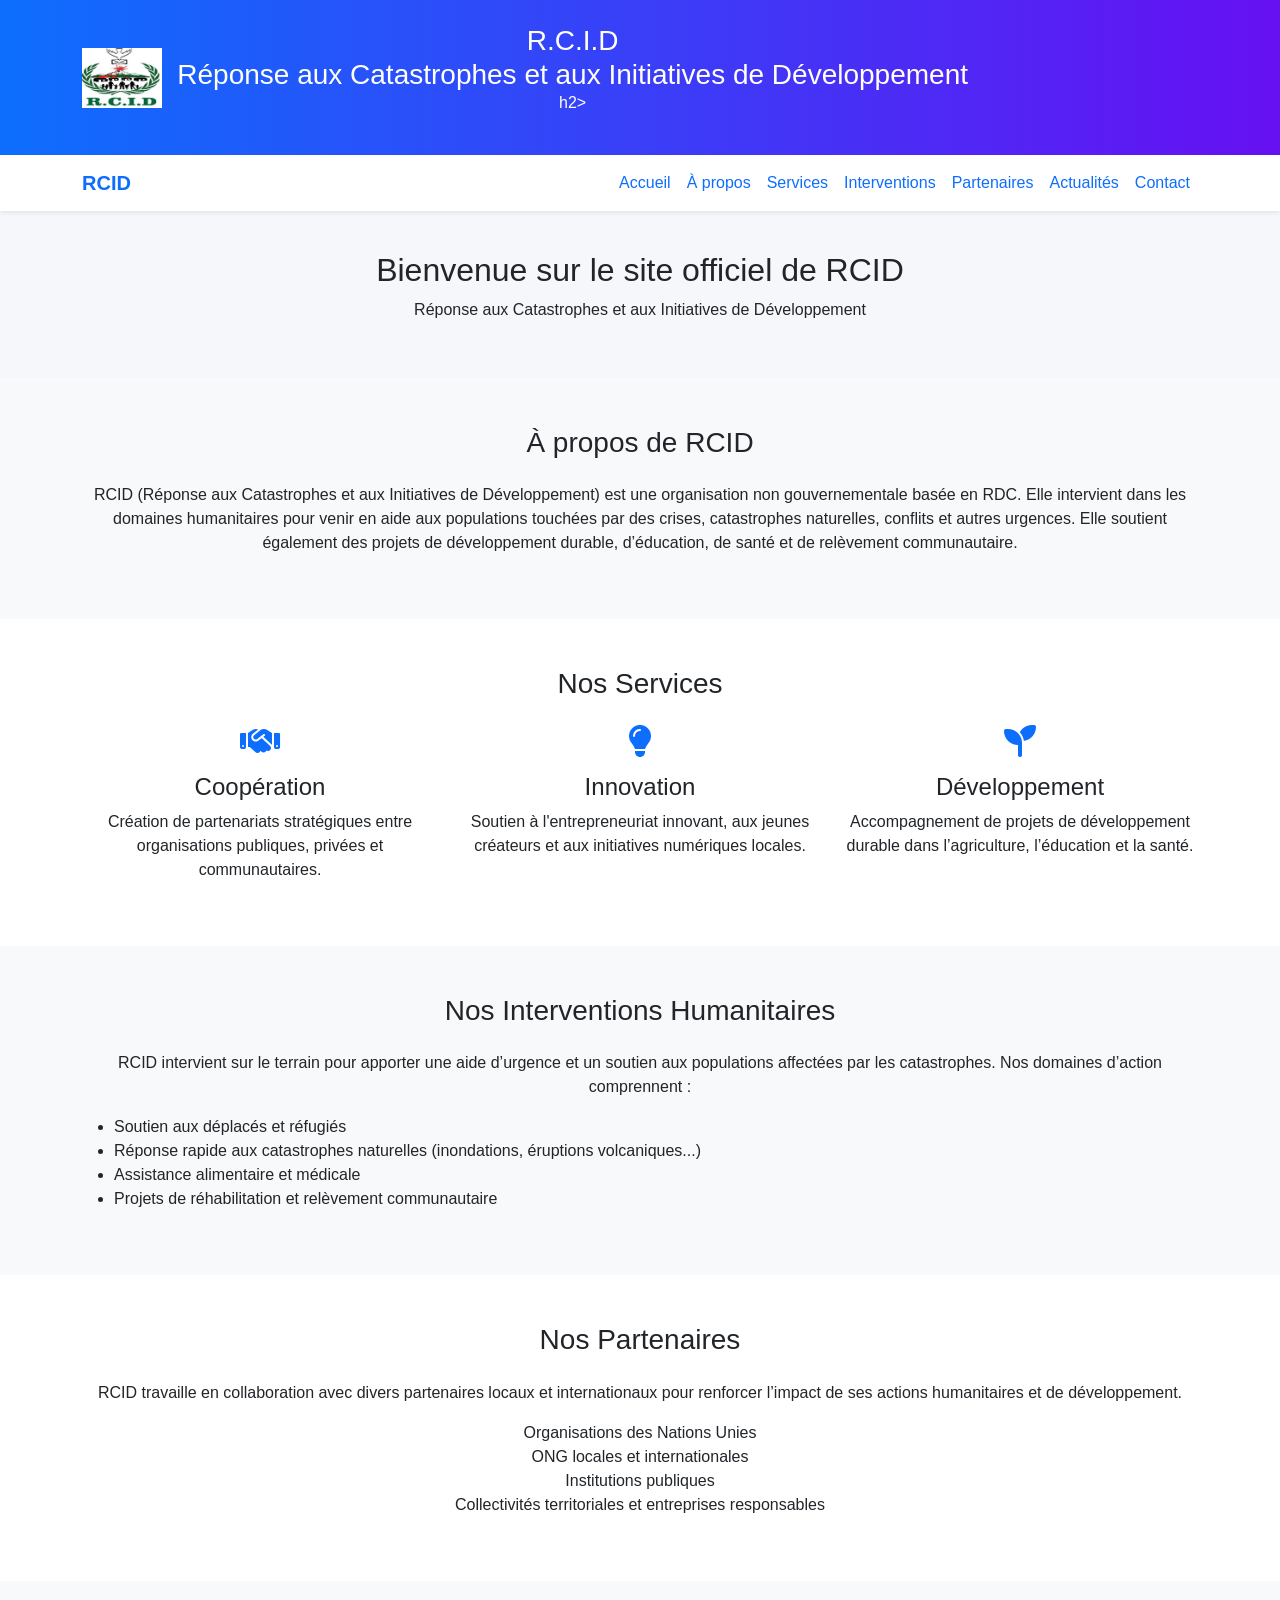
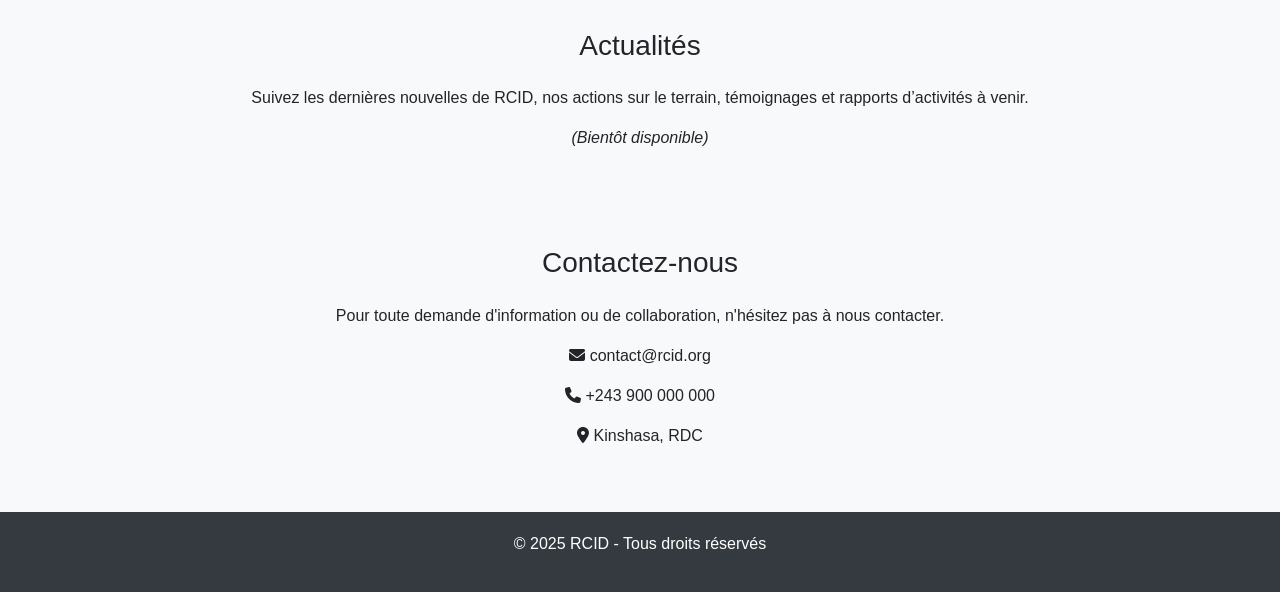
<file: RCID_site/index.html>
<!DOCTYPE html>
<html lang="fr">
<head>
  <meta charset="UTF-8">
  <meta name="viewport" content="width=device-width, initial-scale=1.0">
  <title>RCID - Accueil</title>
  <link href="https://cdn.jsdelivr.net/npm/bootstrap@5.3.0/dist/css/bootstrap.min.css" rel="stylesheet">
  <link rel="stylesheet" href="https://cdnjs.cloudflare.com/ajax/libs/font-awesome/6.5.0/css/all.min.css">
  <style>
    body {
      font-family: 'Segoe UI', sans-serif;
      background-color: #f5f7fa;
    }
    header {
      background: linear-gradient(to right, #0d6efd, #6610f2);
      color: white;
      padding: 60px 0 20px;
      text-align: center;
    }

        header img {
      max-height: 60px;
    }

    header h1 {
      font-weight: bold;
    }

    header p {
      font-size: 0.95rem;
      opacity: 0.9;
    }
    .hero {
      padding: 40px 20px;
      text-align: center;
    }
    .services i {
      font-size: 2rem;
      color: #0d6efd;
    }
    footer {
      background-color: #343a40;
      color: white;
      padding: 20px;
      text-align: center;
    }
    .navbar {
      background-color: white;
    }
    .navbar a {
      color: #0d6efd;
      font-weight: 500;
    }
    .navbar a:hover {
      color: #6610f2;
    }
  </style>
</head>
<body>
<!-- En-tête -->
<header class="bg-primary text-white py-4">
  <div class="container d-flex align-items-center">
    <img src="assets/logo.png" alt="Logo RCID" style="height: 60px; margin-right: 15px;">
    <div>
      <h1 class="h3 m-0">R.C.I.D</h1>
      <p class="m-0"> <h2 class="h3 m-0"> Réponse aux Catastrophes et aux Initiatives de Développement</h2>h2></h2></p>
    </div>
  </div>
</header>
<!-- Barre de navigation -->
<nav class="navbar navbar-expand-lg shadow-sm">
  <div class="container">
    <a class="navbar-brand fw-bold text-primary" href="#">RCID</a>
    <button class="navbar-toggler" type="button" data-bs-toggle="collapse" data-bs-target="#navbarNav">
      <span class="navbar-toggler-icon"></span>
    </button>
    <div class="collapse navbar-collapse" id="navbarNav">
      <ul class="navbar-nav ms-auto">
        <li class="nav-item"><a class="nav-link" href="#">Accueil</a></li>
        <li class="nav-item"><a class="nav-link" href="#apropos">À propos</a></li>
        <li class="nav-item"><a class="nav-link" href="#services">Services</a></li>
        <li class="nav-item"><a class="nav-link" href="#interventions">Interventions</a></li>
        <li class="nav-item"><a class="nav-link" href="#partenaires">Partenaires</a></li>
        <li class="nav-item"><a class="nav-link" href="#actualites">Actualités</a></li>
        <li class="nav-item"><a class="nav-link" href="#contact">Contact</a></li>
      </ul>
    </div>
  </div>
</nav>
<main>
  <!-- Hero -->
  <section class="hero">
    <h2>Bienvenue sur le site officiel de RCID</h2>
    <p>Réponse aux Catastrophes et aux Initiatives de Développement</p>
  </section>

  <!-- À propos -->
  <section id="apropos" class="py-5 bg-light">
    <div class="container">
      <h3 class="text-center mb-4">À propos de RCID</h3>
      <p class="text-center">
        RCID (Réponse aux Catastrophes et aux Initiatives de Développement) est une organisation non gouvernementale basée en RDC. 
        Elle intervient dans les domaines humanitaires pour venir en aide aux populations touchées par des crises, catastrophes naturelles, conflits et autres urgences. 
        Elle soutient également des projets de développement durable, d’éducation, de santé et de relèvement communautaire.
      </p>
    </div>
  </section>

  <!-- Services -->
  <section id="services" class="services py-5 bg-white">
    <div class="container">
      <h3 class="text-center mb-4">Nos Services</h3>
      <div class="row text-center">
        <div class="col-md-4">
          <i class="fas fa-handshake mb-3"></i>
          <h4>Coopération</h4>
          <p>Création de partenariats stratégiques entre organisations publiques, privées et communautaires.</p>
        </div>
        <div class="col-md-4">
          <i class="fas fa-lightbulb mb-3"></i>
          <h4>Innovation</h4>
          <p>Soutien à l'entrepreneuriat innovant, aux jeunes créateurs et aux initiatives numériques locales.</p>
        </div>
        <div class="col-md-4">
          <i class="fas fa-seedling mb-3"></i>
          <h4>Développement</h4>
          <p>Accompagnement de projets de développement durable dans l’agriculture, l’éducation et la santé.</p>
        </div>
      </div>
    </div>
  </section>

  <!-- Interventions -->
  <section id="interventions" class="py-5 bg-light">
    <div class="container">
      <h3 class="text-center mb-4">Nos Interventions Humanitaires</h3>
      <p class="text-center">RCID intervient sur le terrain pour apporter une aide d’urgence et un soutien aux populations affectées par les catastrophes. Nos domaines d’action comprennent :</p>
      <ul>
        <li>Soutien aux déplacés et réfugiés</li>
        <li>Réponse rapide aux catastrophes naturelles (inondations, éruptions volcaniques...)</li>
        <li>Assistance alimentaire et médicale</li>
        <li>Projets de réhabilitation et relèvement communautaire</li>
      </ul>
    </div>
  </section>

  <!-- Partenaires -->
  <section id="partenaires" class="py-5 bg-white">
    <div class="container">
      <h3 class="text-center mb-4">Nos Partenaires</h3>
      <p class="text-center">RCID travaille en collaboration avec divers partenaires locaux et internationaux pour renforcer l’impact de ses actions humanitaires et de développement.</p>
      <ul class="text-center list-unstyled">
        <li>Organisations des Nations Unies</li>
        <li>ONG locales et internationales</li>
        <li>Institutions publiques</li>
        <li>Collectivités territoriales et entreprises responsables</li>
      </ul>
    </div>
  </section>

  <!-- Actualités -->
  <section id="actualites" class="py-5 bg-light">
    <div class="container">
      <h3 class="text-center mb-4">Actualités</h3>
      <p class="text-center">Suivez les dernières nouvelles de RCID, nos actions sur le terrain, témoignages et rapports d’activités à venir.</p>
      <div class="text-center">
        <em>(Bientôt disponible)</em>
      </div>
    </div>
  </section>

  <!-- Contact -->
  <section id="contact" class="py-5 bg-light">
    <div class="container">
      <h3 class="text-center mb-4">Contactez-nous</h3>
      <p class="text-center">Pour toute demande d'information ou de collaboration, n'hésitez pas à nous contacter.</p>
      <div class="text-center">
        <p><i class="fas fa-envelope"></i> contact@rcid.org</p>
        <p><i class="fas fa-phone"></i> +243 900 000 000</p>
        <p><i class="fas fa-map-marker-alt"></i> Kinshasa, RDC</p>
      </div>
    </div>
  </section>
</main>

<!-- Pied de page -->
<footer>
  <p>&copy; 2025 RCID - Tous droits réservés</p>
</footer>

<!-- Scripts Bootstrap -->
<script src="https://cdn.jsdelivr.net/npm/bootstrap@5.3.0/dist/js/bootstrap.bundle.min.js"></script>
</body>
</html>
</file>
